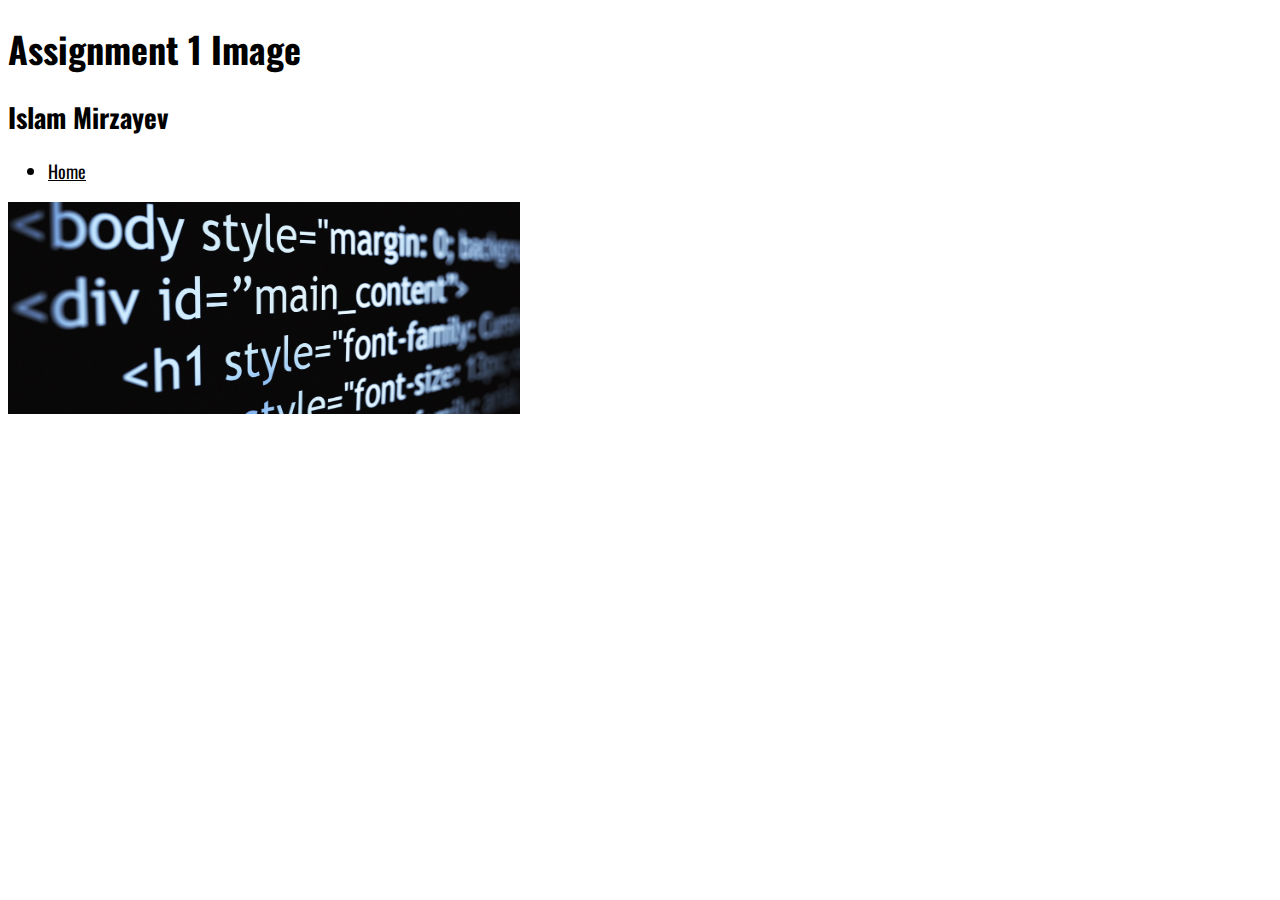
<file: Assignment1/index.html>
<!DOCTYPE html>
<html lang="en">
<head>
    <meta charset="UTF-8">
    <title>Assignment 1</title>
    <link rel="stylesheet" href="../CSS/style.css">
    <link href="https://fonts.googleapis.com/css?family=Oswald" rel="stylesheet">
    
</head>

   
   
<body>

<h1>Assignment 1 Image</h1>
<h2>Islam Mirzayev</h2>
    
    <div class="container">   
     <ul>
      <li><a href="../index.html">Home</a></li>
     </ul>
    </div>
        
    <img src="../image/Coding.jpg" alt="Smiley face" height="212" width="512">

</body>
</html>

<!--https://codepen.io/natewiley/pen/HBrbL-->
</file>
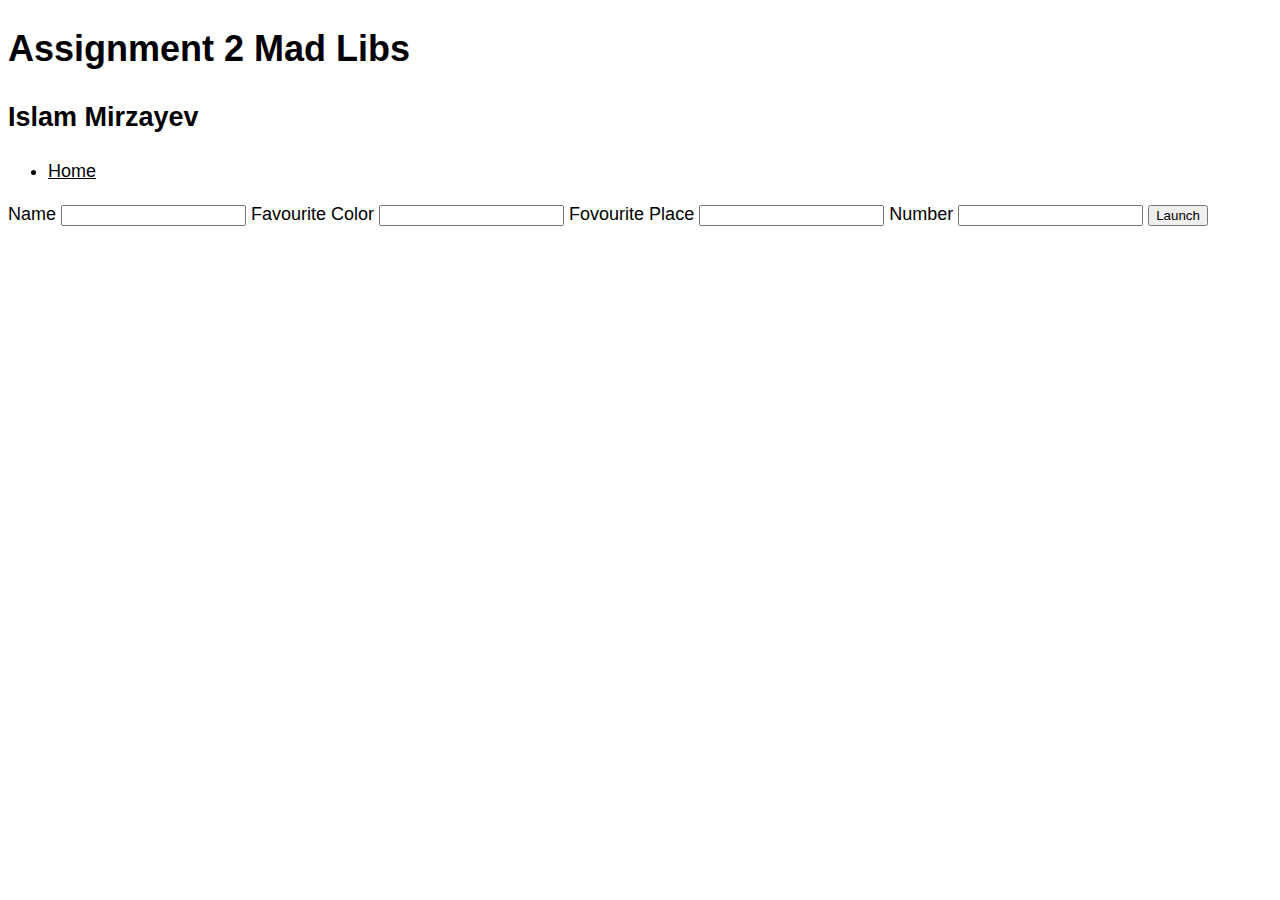
<file: Assignment2/index.html>
<!doctype html>
<html lang="en">
<head>
	<title>User Input</title>
	<meta charset="utf-8">
	<link rel="stylesheet" type="text/css" href="style.css">
</head>
<body>

<h1>Assignment 2 Mad Libs</h1>
<h2>Islam Mirzayev</h2>
    
    <div class="container">   
     <ul>
      <li><a href="../index.html">Home</a></li>
     </ul>
    </div>
    
    
Name            <input type="text" name="name" id="name">
Favourite Color <input type="text" name="color" id="color">
Fovourite Place <input type="text" name="place" id="place">
Number          <input type="number" name="number" id="number">
<button id="launch">Launch</button>
<div id="story"></div>


	<script src="script.js"></script>
</body>
</html>
</file>
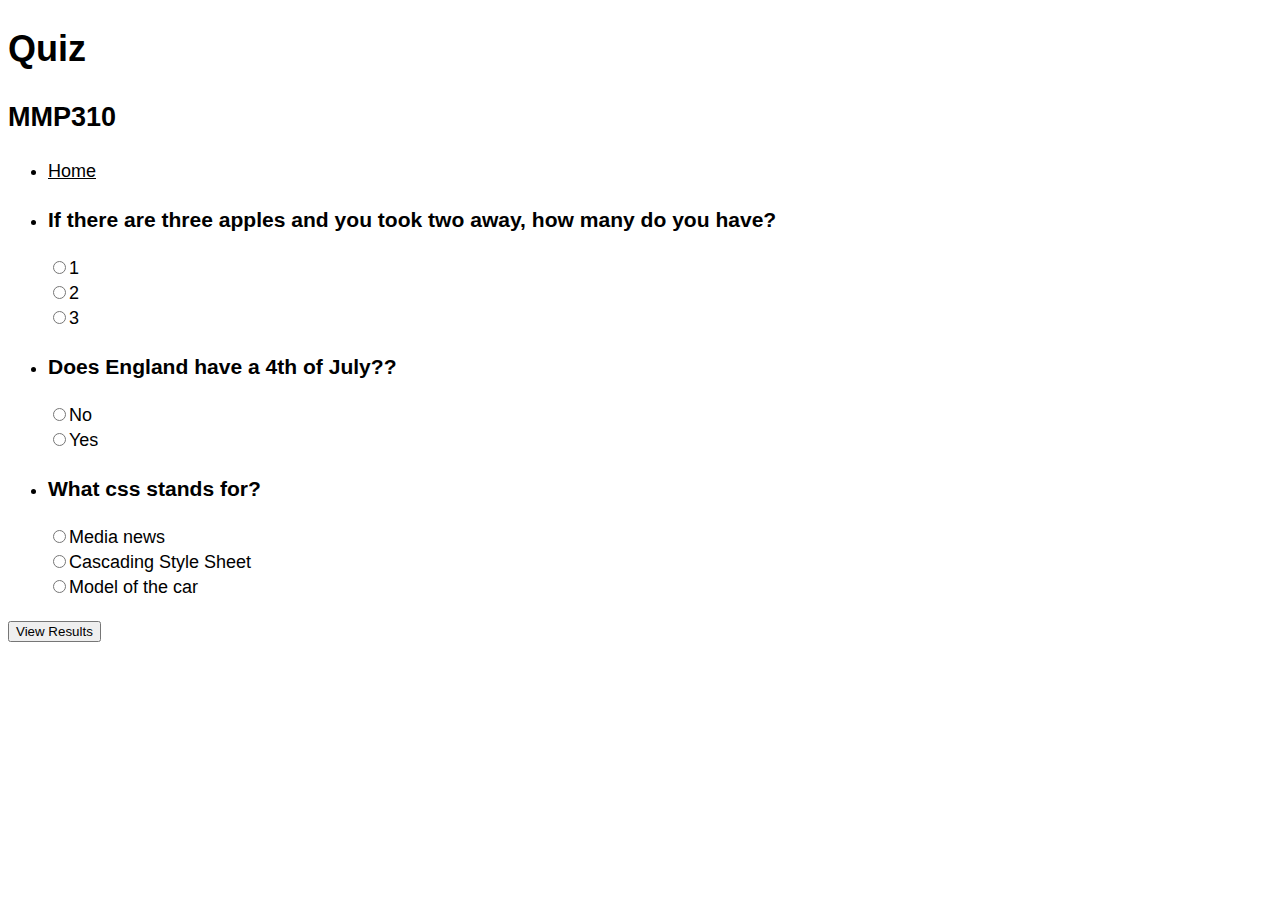
<file: Assignment3/index.html>
<!DOCTYPE html>
<html lang="en">
<head>
	<title>User Input</title>
	<meta charset="utf-8">
	<link rel="stylesheet" type="text/css" href="style.css">
</head>
<body>

<h1>Quiz</h1>
<h2>MMP310</h2>
    
    <div class="container">   
     <ul>
      <li><a href="../index.html">Home</a></li>
     </ul>
    </div>
    
    



   <ul>
  <li>
    <h3>If there are three apples and you took two away, how many do you have?</h3>
    <input type="radio" name="question0" value="C">1<br>
    <input type="radio" name="question0" value="B">2<br>
    <input type="radio" name="question0" value="A">3<br>
    
  </li>
  <li>
    <h3>Does England have a 4th of July??</h3>
    <input type="radio" name="question1" value="A">No<br>
    <input type="radio" name="question1" value="C">Yes<br>
 
  </li>
  <li>
    <h3>What css stands for?</h3>
    <input type="radio" name="question2" value="A">Media news<br>
    <input type="radio" name="question2" value="B">Cascading Style Sheet<br>
    <input type="radio" name="question2" value="C">Model of the car<br>
    
  </li>
</ul>

<button onclick="returnScore()">View Results</button>


<script src="script.js"></script>
</body>
</html>
</file>
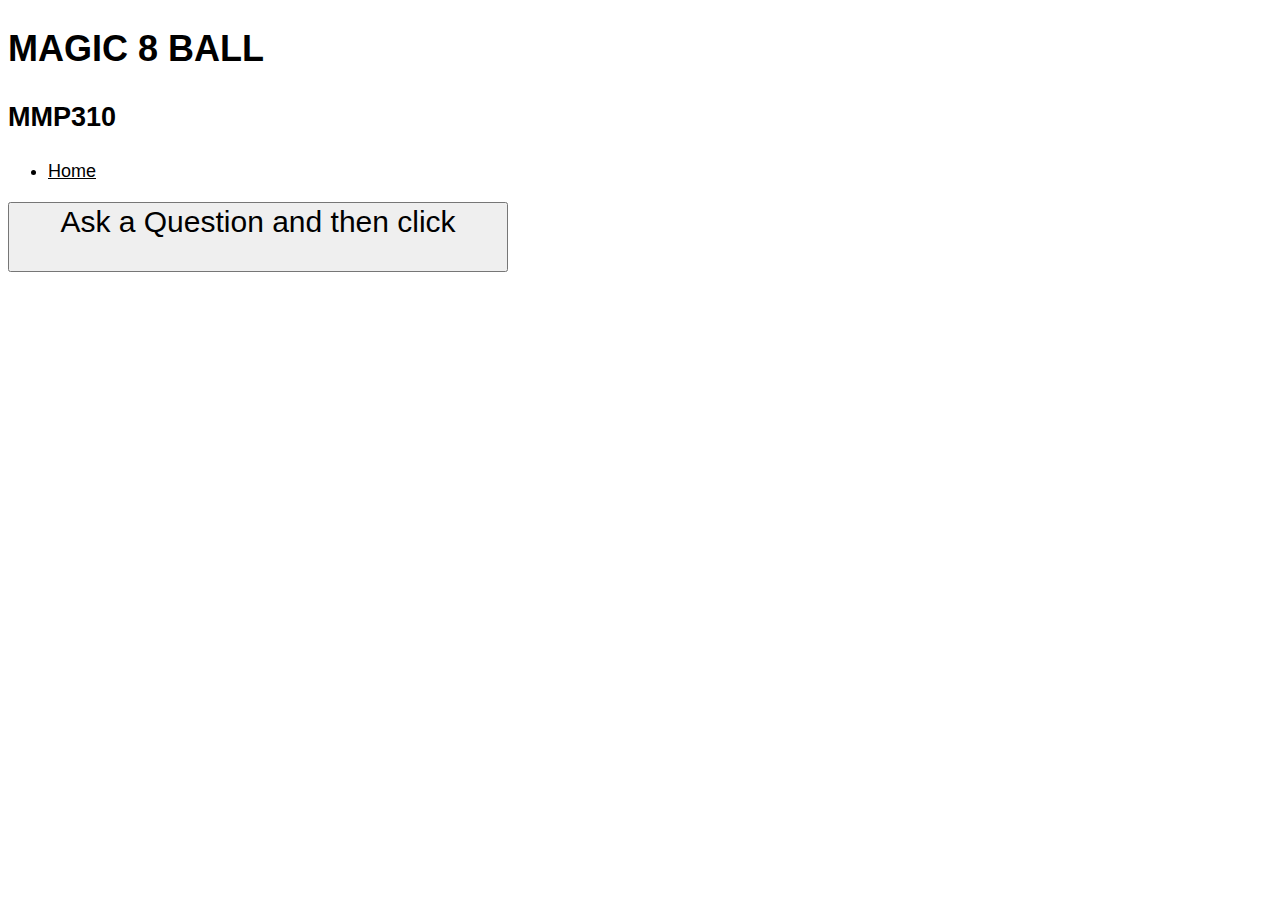
<file: Assignment4/index.html>
<!DOCTYPE html>
<html>
<head>
	<title>User Input</title>
	<meta charset="utf-8">
	<link rel="stylesheet" type="text/css" href="style.css">
</head>
<body>

<h1>MAGIC 8 BALL</h1>
<h2>MMP310</h2>
       <div class="container">   
     <ul>
      <li><a href="../index.html">Home</a></li>
     </ul>
    </div>
    
<div class="center">

    <div class="content">
        <button id="answerButton">Ask a Question and then click<p id="answerContainer"></p></button>
        
        
        
        
        

        <p id="answerContainer"></p>
    </div>
   
</div>
    
    




<script src="script.js"></script>
</body>
</html>
</file>
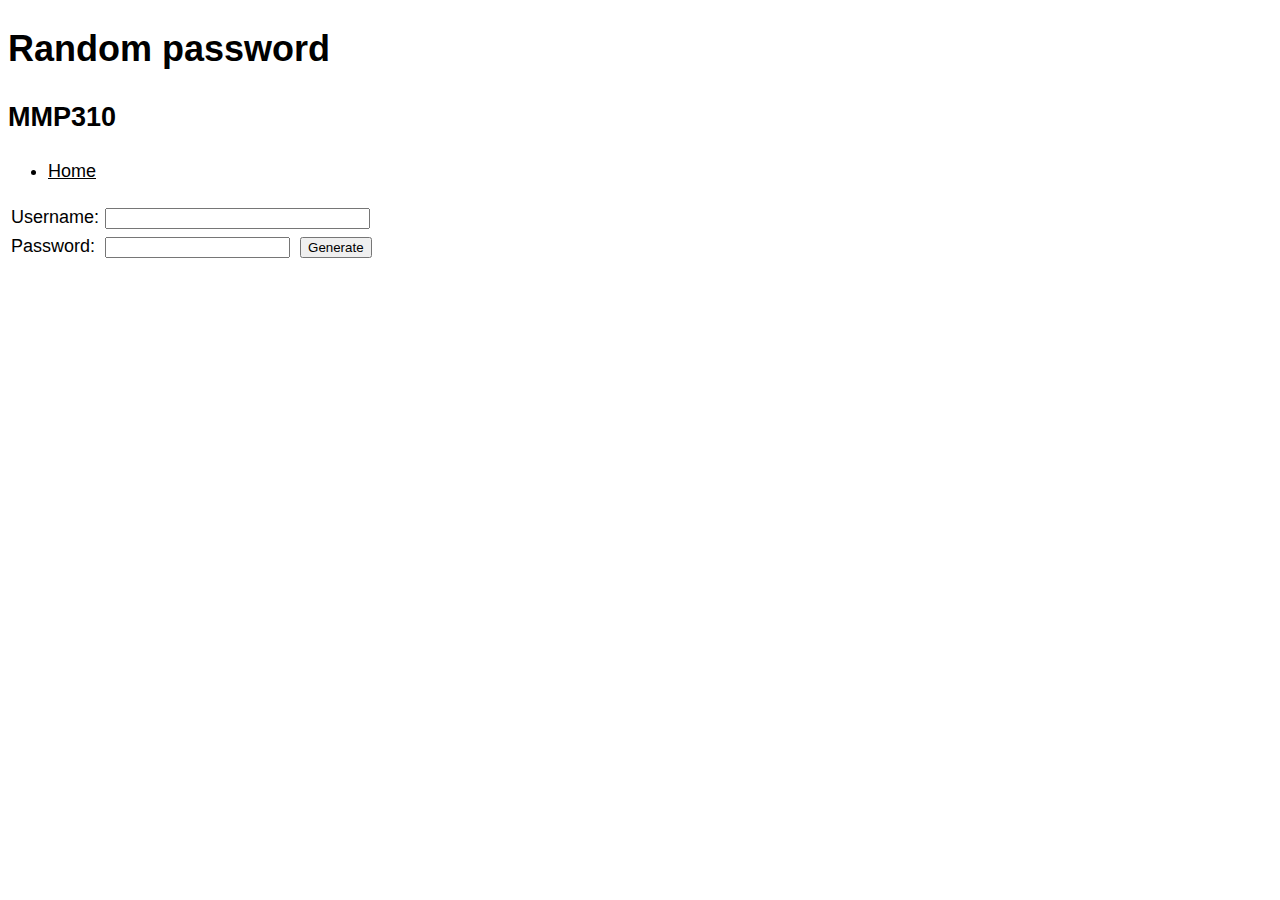
<file: Assignment5/index.html>
<!DOCTYPE html>
<html>
<head>
	<title>User Input</title>
	<meta charset="utf-8">
	<link rel="stylesheet" type="text/css" href="style.css">
</head>
<body>

<h1>Random password</h1>
<h2>MMP310</h2>
       <div class="container">   
     <ul>
      <li><a href="../index.html">Home</a></li>
     </ul>
    </div>
    
<form name="myform" method="post" action="">
    <input type="hidden" name="length" value="10">
    <table width="100%" border="0">
        <tr>
            <td width="90">Username:</td>
            <td>
                <input name="update_username" type="text" value="" size="30">
            </td>
        </tr>
        <tr>
            <td>Password:</td>
            <td>
                <input name="row_password" type="text" size="0">&nbsp;
                <input type="button" class="button" value="Generate" onClick="generate();" tabindex="2">
            </td>


	<script src="script.js"></script>
</body>
</html>
</file>
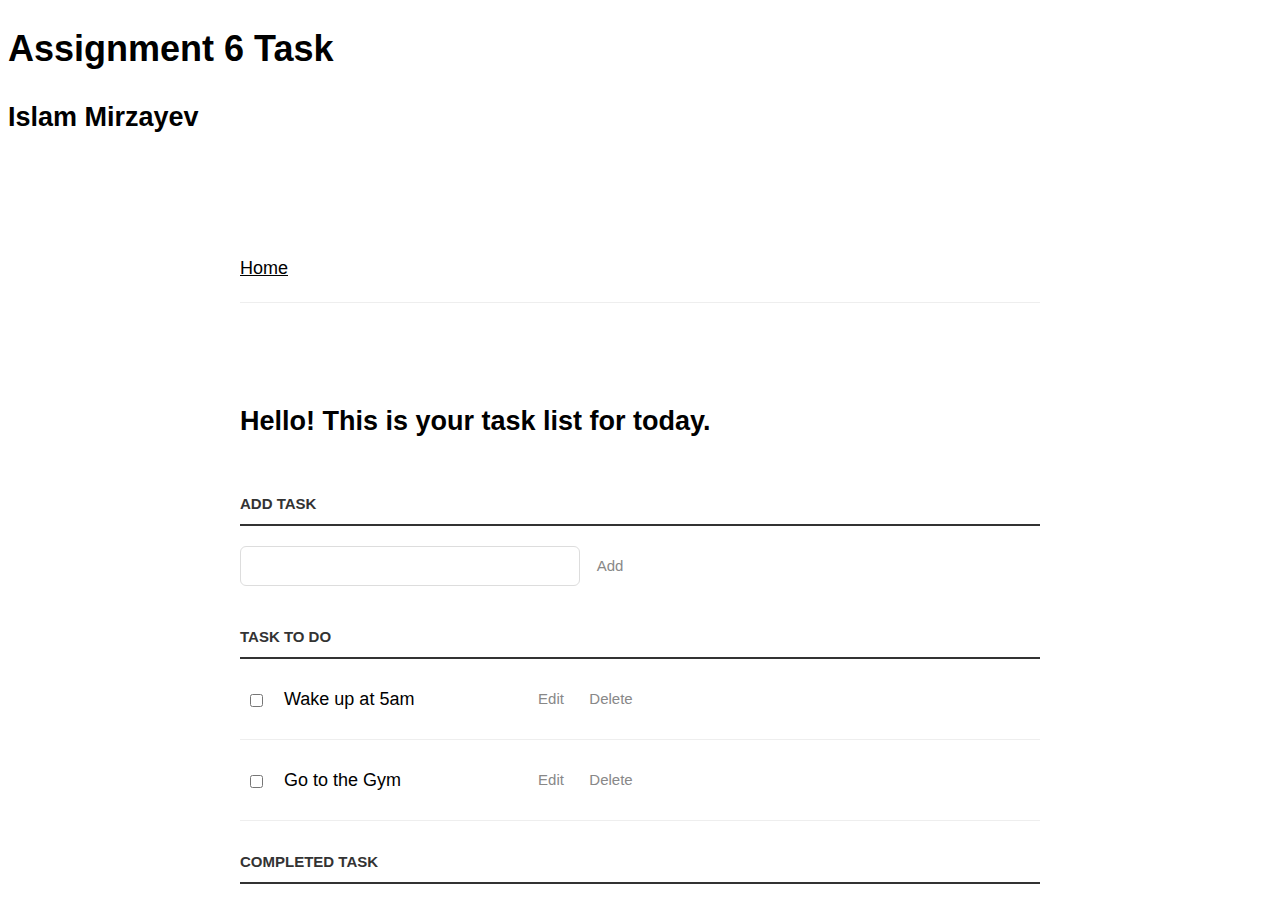
<file: Assignment6/index.html>
<!DOCTYPE html>
<html lang="en">
<head>
	<title>User Input</title>
	<meta charset="utf-8">
	<link rel="stylesheet" type="text/css" href="style.css">
</head>
<body>

<h1>Assignment 6 Task</h1>
<h2>Islam Mirzayev</h2>
    
    <div class="container">   
     <ul>
      <li><a href="../index.html">Home</a></li>
     </ul>
    </div>
    
    
<div class="container">
      
    <h2>Hello! This is your task list for today.</h2>
    <p>
        <label for="new-task">Add Task</label><input id="new-task" type="text"><button>Add</button>
      </p>
      
      <h3>Task to do</h3>
      <ul id="incomplete_tasks">
        <li><input type="checkbox"><label>Wake up at 5am</label><input type="text"><button class="edit">Edit</button><button class="delete">Delete</button></li>
          
          <li><input type="checkbox"><label>Go to the Gym</label><input type="text"><button class="edit">Edit</button><button class="delete">Delete</button></li>
        
        
      </ul>
      
      <h3>Completed Task</h3>
      <ul id="completed_tasks">
        
      </ul>
    </div>


	<script src="script.js"></script>
</body>
</html>
</file>
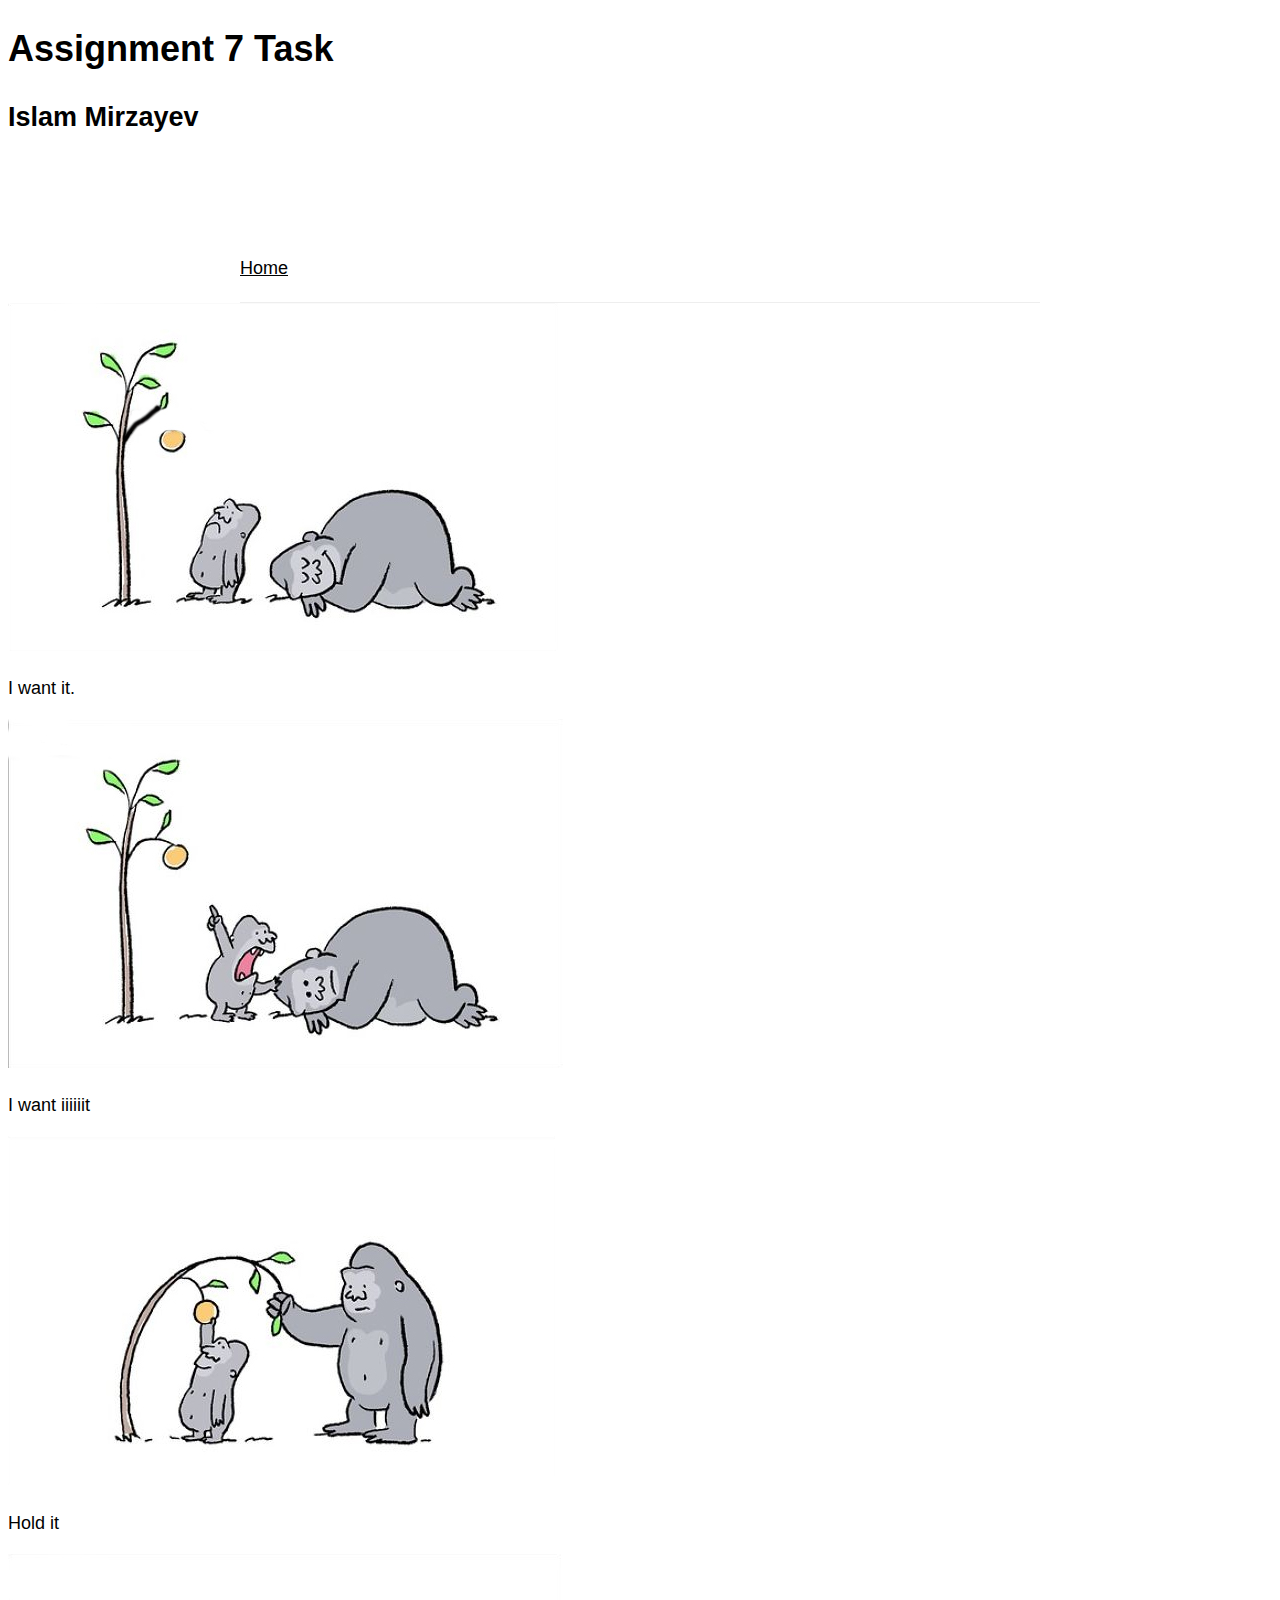
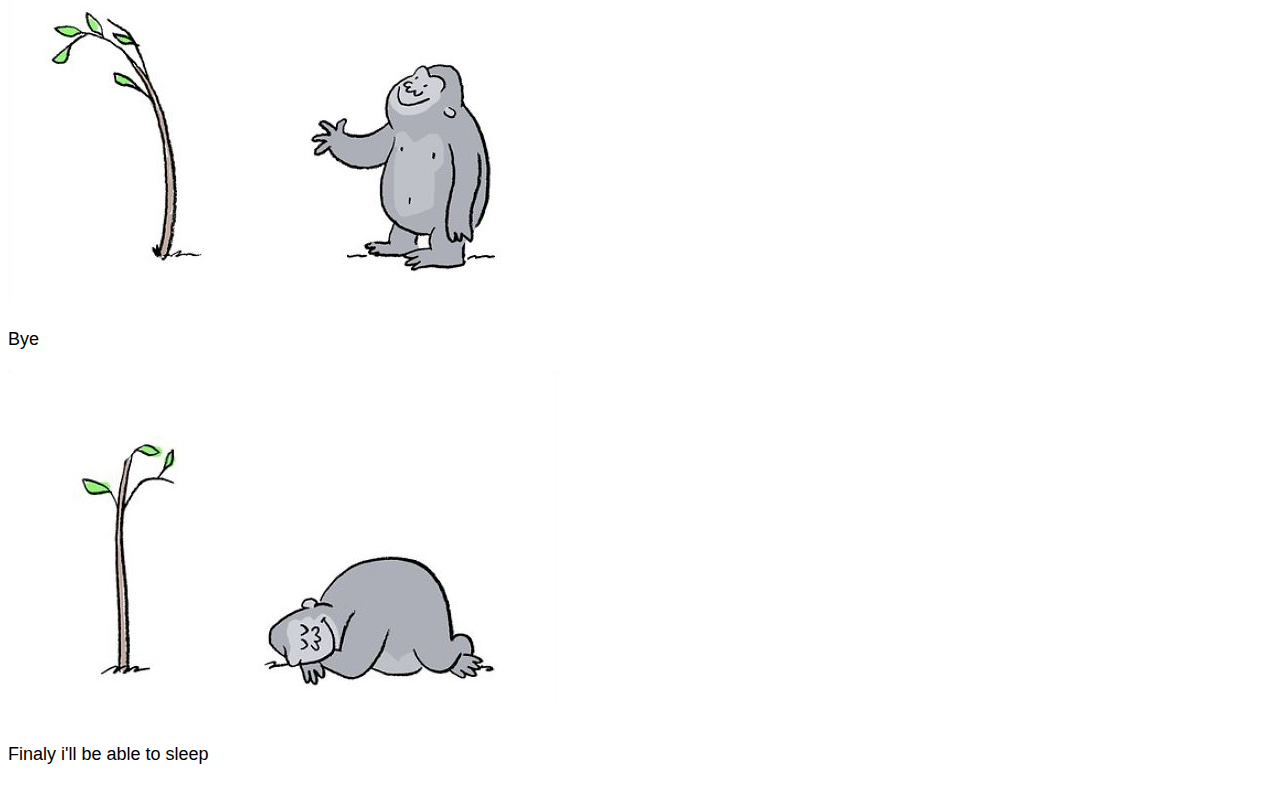
<file: Assignment7/index.html>
<!DOCTYPE html>
<html lang="en">
<head>
	<title>User Input</title>
	<meta charset="utf-8">
	<link rel="stylesheet" type="text/css" href="style.css">
</head>
<body>

<h1>Assignment 7 Task</h1>
<h2>Islam Mirzayev</h2>
    
    <div class="container">   
     <ul>
      <li><a href="../index.html">Home</a></li>
     </ul>
    </div>
    
    



	<script src="script.js"></script>
</body>
</html>
</file>
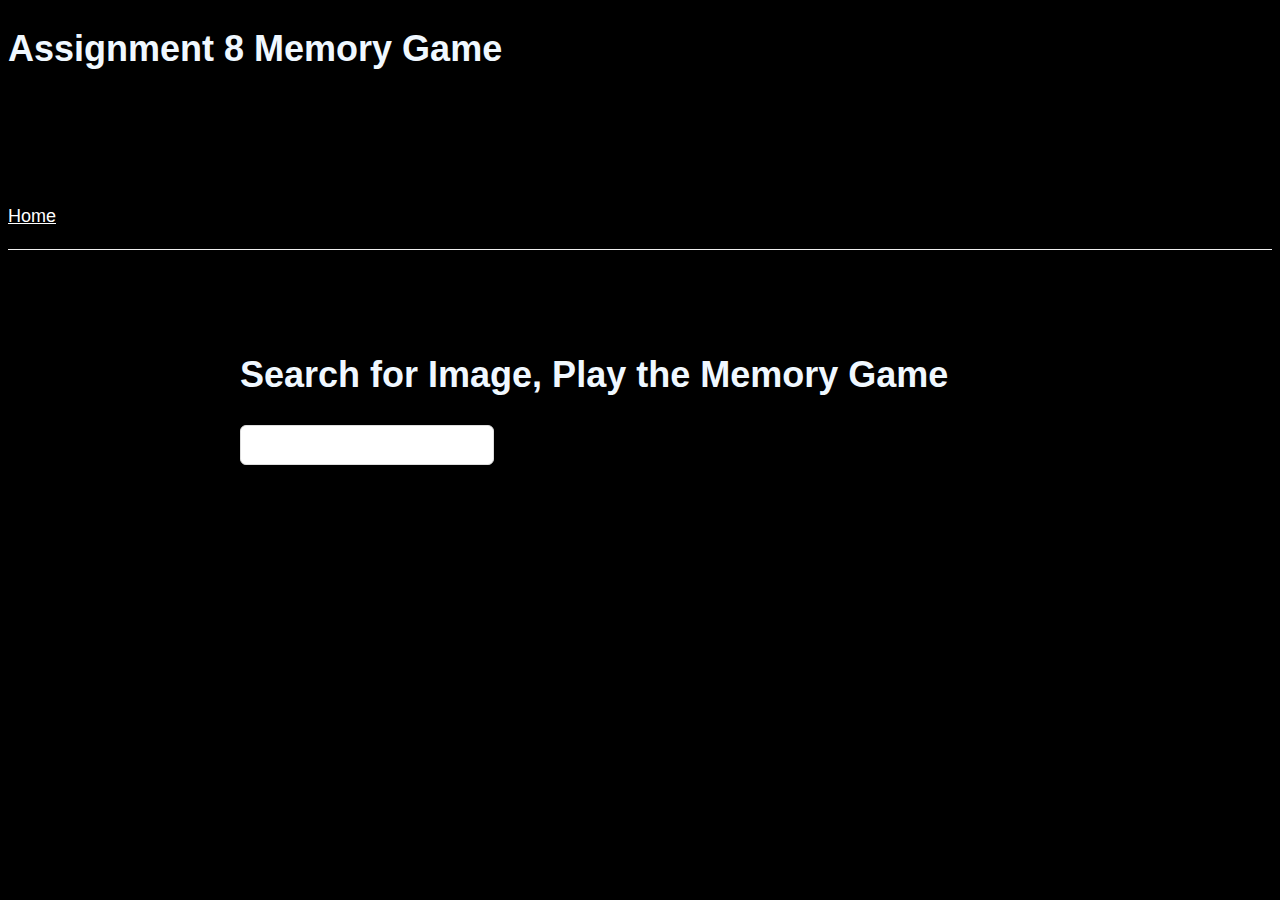
<file: Assignment8/index.html>
<!DOCTYPE html>
<html lang="en">
<head>
	<title>User Input</title>
	<meta charset="utf-8">
	<link rel="stylesheet" type="text/css" href="style.css">
</head>
<body>

<h1>Assignment 8 Memory Game</h1>
<h2>Islam Mirzayev</h2>
    div class="container">   
     <ul>
      <li><a href="../index.html">Home</a></li>
     </ul>
    </div>
    
    <div class="container">   
     <ul>
      
         <h1>Search for Image, Play the Memory Game</h1>
<input type="text" name="name" id="query">
         
     </ul>
    </div>
    
    <div id="game"></div>
    
   

    <script src="https://ajax.googleapis.com/ajax/libs/jquery/1.11.3/jquery.min.js"></script>
    <script src="script.js"></script>

    </body>
</html>
</file>
<file: CSS/style.css>
Body {
     font-family: 'Oswald', sans-serif;
     font-size: 18px;
     line-height: 1.4;
     background-color:white
     }



#container {
            width: 500;
            
           
        }

a:link {
    color: black;
}

/* visited link */
a:visited {
    color: black;
}

/* mouse over link */
a:hover {
    color: grey;
}

/* selected link */
a:active {
    color: light gainsboro;
}
</file>
<file: Assignment2/style.css>
Body {
     font-family: 'Oswald', sans-serif;
     font-size: 18px;
     line-height: 1.4;
     background-color:white
     }



#container {
            width: 500;
            
           
        }

a:link {
    color: black;
}

/* visited link */
a:visited {
    color: black;
}

/* mouse over link */
a:hover {
    color: grey;
}

/* selected link */
a:active {
    color: light gainsboro;
}
</file>
<file: Assignment3/style.css>
Body {
     font-family: 'Oswald', sans-serif;
     font-size: 18px;
     line-height: 1.4;
     background-color:white
     }



#container {
            width: 500;
            
           
        }

a:link {
    color: black;
}

/* visited link */
a:visited {
    color: black;
}

/* mouse over link */
a:hover {
    color: grey;
}

/* selected link */
a:active {
    color: light gainsboro;
}
</file>
<file: Assignment4/style.css>
Body {
     font-family: 'Oswald', sans-serif;
     font-size: 18px;
     line-height: 1.4;
     background-color:white
     }



#container {
            width: 500;
            
           
        }

a:link {
    color: black;
}

/* visited link */
a:visited {
    color: black;
}

/* mouse over link */
a:hover {
    color: grey;
}

/* selected link */
a:active {
    color: light gainsboro;
} 
button{
    font-size: 30px;
    width: 500px;
    float: left;
}
.content{
}
</file>
<file: Assignment5/style.css>
Body {
     font-family: 'Oswald', sans-serif;
     font-size: 18px;
     line-height: 1.4;
     background-color:white
     }



#container {
            width: 500;
            
           
        }

a:link {
    color: black;
}

/* visited link */
a:visited {
    color: black;
}

/* mouse over link */
a:hover {
    color: grey;
}

/* selected link */
a:active {
    color: light gainsboro;
} 
button{
    font-size: 30px;
    width: 500px;
    float: left;
}
.content{
}
</file>
<file: Assignment6/style.css>
#container {
            width: 500;
            
           
        }

a:link {
    color: black;
}

/* visited link */
a:visited {
    color: black;
}

/* mouse over link */
a:hover {
    color: grey;
}

/* selected link */
a:active {
    color: light gainsboro;
}

/* Basic Style */
body {
     font-family: 'Oswald', sans-serif;
     font-size: 18px;
     line-height: 1.4;
     background-color:white
}
.container {
  display: block;
  width: 800px;
  margin: 100px auto 0;
}
ul {
  margin: 0;
  padding: 0;
    
}
li * {
  float: left;
}
li, h3 {
  clear:both;
  list-style:none;
}
input, button {
  outline: none;
}
button {
  background: none;
  border: 0px;
  color: #888;
  font-size: 15px;
  width: 60px;
  margin: 10px 0 0;
  font-family: 'Oswald', sans-serif;
  cursor: pointer;
}
button:hover {
  color: #333;
}
/* Heading */
h3,
label[for='new-task'] {
  color: #333;
  font-weight: 700;
  font-size: 15px;
  border-bottom: 2px solid #333;
  padding: 30px 0 10px;
  margin: 0;
  text-transform: uppercase;
}
input[type="text"] {
  margin: 0;
  font-size: 18px;
  line-height: 18px;
  height: 18px;
  padding: 10px;
  border: 1px solid #ddd;
  background: #fff;
  border-radius: 6px;
  font-family: 'Oswald', sans-serif;
  color: #888;
}
input[type="text"]:focus {
  color: #333;
}

/* New Task */
label[for='new-task'] {
  display: block;
  margin: 0 0 20px;
}
input#new-task {
  float: left;
  width: 318px;
}
p > button:hover {
  color: #0FC57C;
}

/* Task list */
li {
  overflow: hidden;
  padding: 20px 0;
  border-bottom: 1px solid #eee;
}
li > input[type="checkbox"] {
  margin: 0 10px;
  position: relative;
  top: 15px;
}
li > label {
  font-size: 18px;
  line-height: 40px;
  width: 237px;
  padding: 0 0 0 11px;
}
li >  input[type="text"] {
  width: 226px;
}
li > .delete:hover {
  color: #CF2323;
}

/* Completed */
#completed-tasks label {
  text-decoration: line-through;
  color: #888;
}

/* Edit Task */
ul li input[type=text] {
  display:none;
}

ul li.editMode input[type=text] {
  display:block;
}

ul li.editMode label {
  display:none;
}
</file>
<file: Assignment7/style.css>
#container {
            width: 500;
            
           
        }

a:link {
    color: black;
}

/* visited link */
a:visited {
    color: black;
}

/* mouse over link */
a:hover {
    color: grey;
}

/* selected link */
a:active {
    color: light gainsboro;
}

/* Basic Style */
body {
     font-family: 'Oswald', sans-serif;
     font-size: 18px;
     line-height: 1.4;
     background-color:white
}
.container {
  display: block;
  width: 800px;
  margin: 100px auto 0;
}
ul {
  margin: 0;
  padding: 0;
    
}
li * {
  float: left;
}
li, h3 {
  clear:both;
  list-style:none;
}
input, button {
  outline: none;
}
button {
  background: none;
  border: 0px;
  color: #888;
  font-size: 15px;
  width: 60px;
  margin: 10px 0 0;
  font-family: 'Oswald', sans-serif;
  cursor: pointer;
}
button:hover {
  color: #333;
}
/* Heading */
h3,
label[for='new-task'] {
  color: #333;
  font-weight: 700;
  font-size: 15px;
  border-bottom: 2px solid #333;
  padding: 30px 0 10px;
  margin: 0;
  text-transform: uppercase;
}
input[type="text"] {
  margin: 0;
  font-size: 18px;
  line-height: 18px;
  height: 18px;
  padding: 10px;
  border: 1px solid #ddd;
  background: #fff;
  border-radius: 6px;
  font-family: 'Oswald', sans-serif;
  color: #888;
}
input[type="text"]:focus {
  color: #333;
}

/* New Task */
label[for='new-task'] {
  display: block;
  margin: 0 0 20px;
}
input#new-task {
  float: left;
  width: 318px;
}
p > button:hover {
  color: #0FC57C;
}

/* Task list */
li {
  overflow: hidden;
  padding: 20px 0;
  border-bottom: 1px solid #eee;
}
li > input[type="checkbox"] {
  margin: 0 10px;
  position: relative;
  top: 15px;
}
li > label {
  font-size: 18px;
  line-height: 40px;
  width: 237px;
  padding: 0 0 0 11px;
}
li >  input[type="text"] {
  width: 226px;
}
li > .delete:hover {
  color: #CF2323;
}

/* Completed */
#completed-tasks label {
  text-decoration: line-through;
  color: #888;
}

/* Edit Task */
ul li input[type=text] {
  display:none;
}

ul li.editMode input[type=text] {
  display:block;
}

ul li.editMode label {
  display:none;
}
</file>
<file: Assignment8/style.css>
#container {
            width: 500;
            
           
        }

a:link {
    color: white;
}

/* visited link */
a:visited {
    color: white;
}

/* mouse over link */
a:hover {
    color: grey;
}

/* selected link */
a:active {
    color: light gainsboro;
}

/* Basic Style */
body {
     font-family: 'Oswald', sans-serif;
     font-size: 18px;
     line-height: 1.4;
     background-color:black;
}
.container {
  display: block;
  width: 800px;
  margin: 100px auto 0;
}
ul {
  margin: 0;
  padding: 0;
    
}
li * {
  float: left;
}
li, h3 {
  clear:both;
  list-style:none;
}
input, button {
  outline: none;
}
button {
  background: none;
  border: 0px;
  color: #888;
  font-size: 15px;
  width: 60px;
  margin: 10px 0 0;
  font-family: 'Oswald', sans-serif;
  cursor: pointer;
}
button:hover {
  color: #333;
}
/* Heading */
h3,
label[for='new-task'] {
  color: #333;
  font-weight: 700;
  font-size: 15px;
  border-bottom: 2px solid #333;
  padding: 30px 0 10px;
  margin: 0;
  text-transform: uppercase;
}
input[type="text"] {
  margin: 0;
  font-size: 18px;
  line-height: 18px;
  height: 18px;
  padding: 10px;
  border: 1px solid #ddd;
  background: #fff;
  border-radius: 6px;
  font-family: 'Oswald', sans-serif;
  color: #888;
}
input[type="text"]:focus {
  color: #333;
}

/* New Task */
label[for='new-task'] {
  display: block;
  margin: 0 0 20px;
}
input#new-task {
  float: left;
  width: 318px;
}
p > button:hover {
  color: white;
}

/* Task list */
li {
  overflow: hidden;
  padding: 20px 0;
  border-bottom: 1px solid #eee;
}
li > input[type="checkbox"] {
  margin: 0 10px;
  position: relative;
  top: 15px;
}
li > label {
  font-size: 18px;
  line-height: 40px;
  width: 237px;
  padding: 0 0 0 11px;
}
li >  input[type="text"] {
  width: 226px;
}
li > .delete:hover {
  color: white;
}

/* Completed */
#completed-tasks label {
  text-decoration: line-through;
  color: white;
}

/* Edit Task */
ul li input[type=text] {
  display:none;
}

ul li.editMode input[type=text] {
  display:block;
}

ul li.editMode label {
  display:none;
}



#game {
	width: 800px;
	margin:0 auto;
}

.card {
   
	width:150px;
	height:150px;
	display:inline-block;
	background: green;
	margin: 10px;
	box-sizing: border-box;
     background-image: url(images/memory.png);
}

.card img {
	width:100%;
	height:100%;
}

h1 {
color:aliceblue

}
</file>
